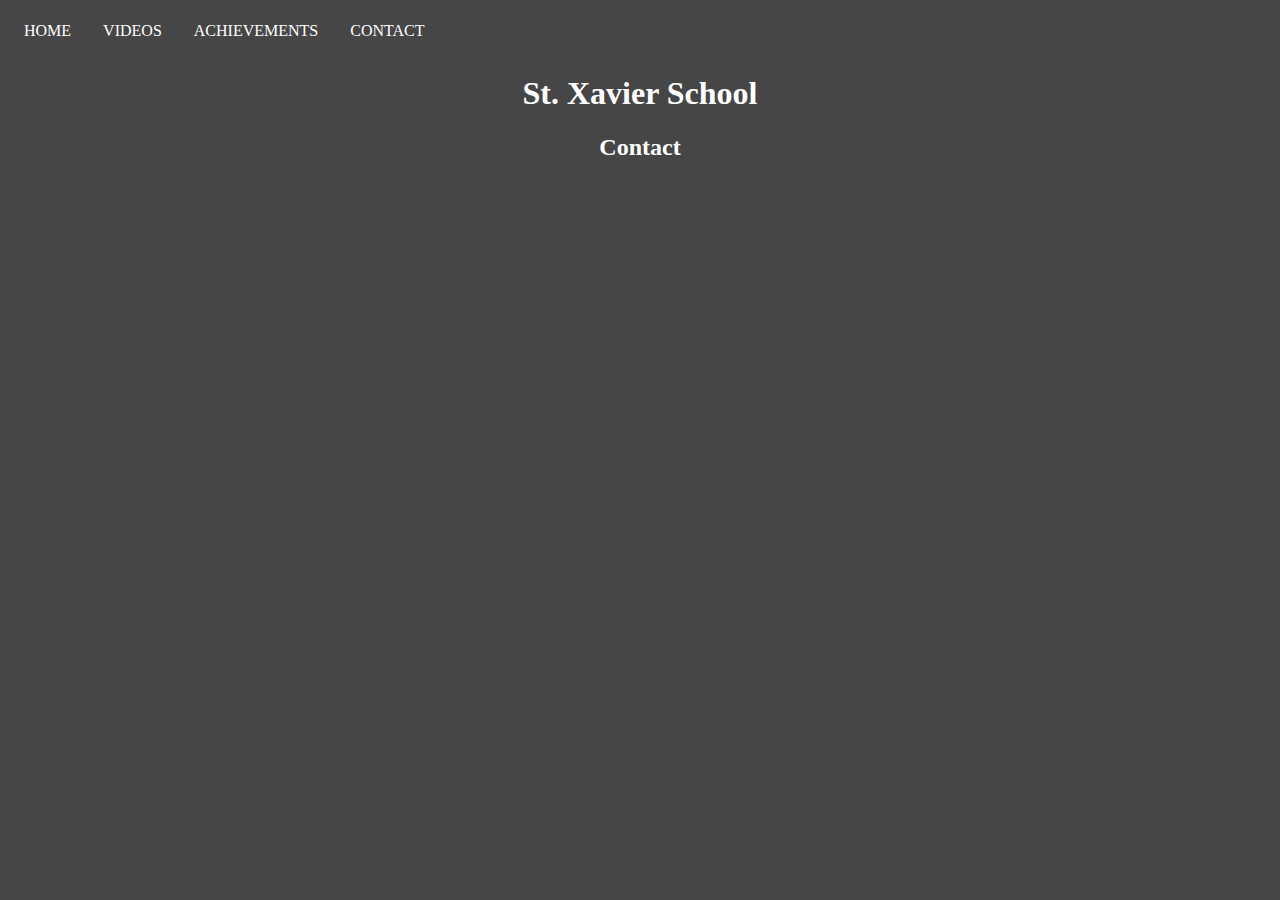
<file: contact.html>
<html>
<head>
<link rel="stylesheet" type="text/css" href="style.css">
</head>
	
<body>
	
	<nav>
	<ul class="menu">
	<li class="links"><a href="index.html">HOME</a></li>
	<li class="links"><a href="videos.html">VIDEOS</a></li>
	<li class="links"><a href="achievements.html">ACHIEVEMENTS</a></li>  
	<li class="links"><a href="contact.html">CONTACT</a></ul>
	</nav>
	<center>
	<h1>
	St. Xavier School
</h1>
		<h2>Contact</h2>
	</center>
	
	<div><iframe src="https://www.google.com/maps/embed?pb=!1m18!1m12!1m3!1d3769.5885236361546!2d72.88845991462298!3d19.125699087059463!2m3!1f0!2f0!3f0!3m2!1i1024!2i768!4f13.1!3m3!1m2!1s0x3be7c8046f5a265f%3A0x8b62bf15027c3c2c!2sWeWork%20Chromium%20-%20Powai!5e0!3m2!1sen!2sin!4v1623254123126!5m2!1sen!2sin" width="100%" height="600px" style="border:0;" allowfullscreen="" loading="lazy"></iframe></div>
	
	</body>	
	
</html>
</file>
<file: style.css>
#head{
	background-color: blue;
	color: white;
	box-shadow: 10px 10px 30px black;
}

body{
	background-color: rgb(70,70,70);
	color: white;
}

ul {
  list-style-type: none;
  margin: 0;
  padding: 0;
  overflow: hidden;
  background-color: background-color: rgb(70,70,70);
}

li {
  float: left;
}

li a {
  display: block;
  color: white;
  text-align: center;
  padding: 14px 16px;
  text-decoration: none;
}

li a:hover {
  background-color: grey;
	box-shadow: 10px 10px 10px white;
	margin-right: 10px;
}

#school_img{
	height: 590px;
	width: 100%;
}
</file>
